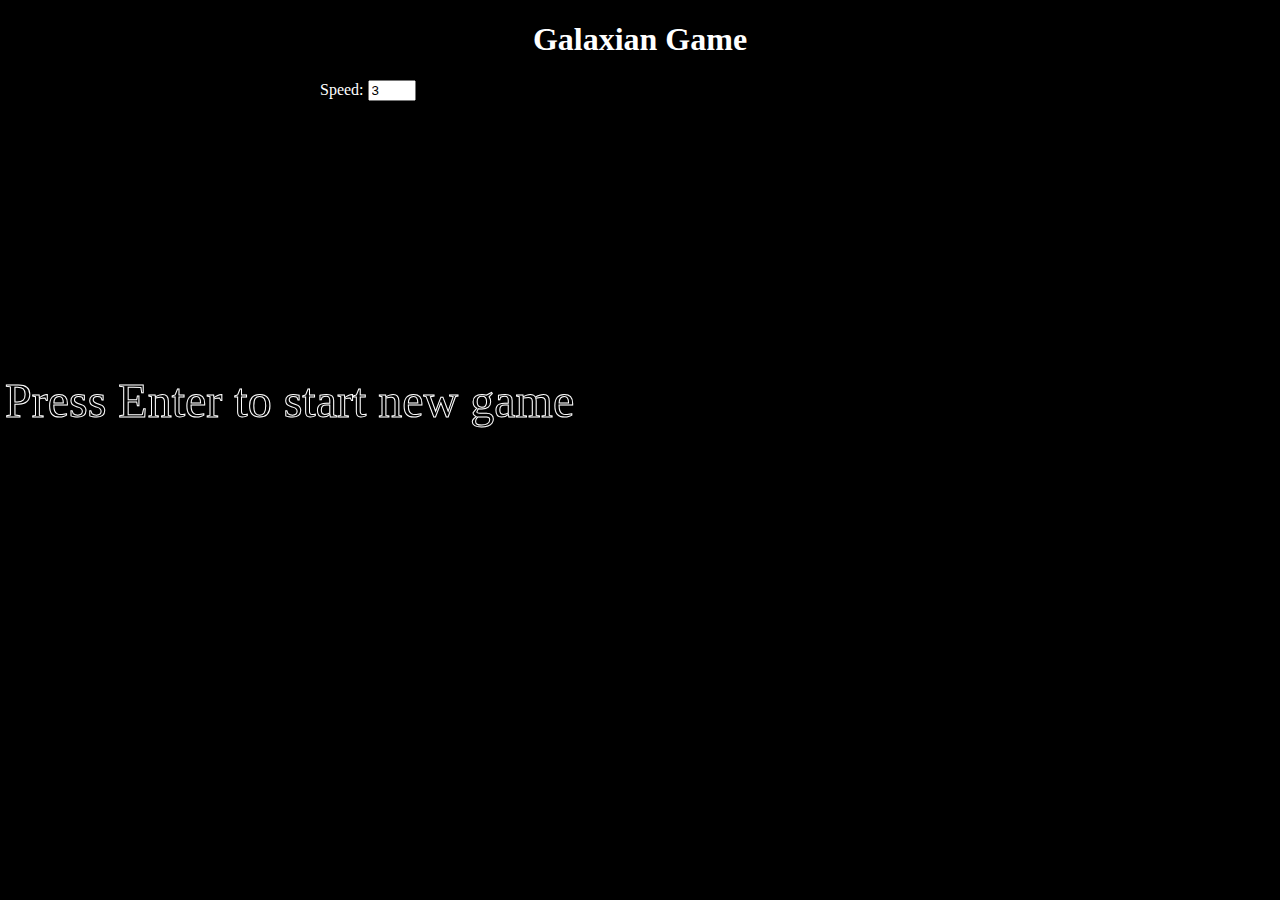
<file: index.html>
<!DOCTYPE html>
<html lang="en">
<head>
    <meta charset="UTF-8">
    <title>Galaxian Game</title>
    <link rel="stylesheet" href="style.css">
    <script src="canvas.js" defer></script>
</head>
<body>
<div class="header">
    <H1>Galaxian Game</H1>
    <div class="settings_messages">
        <div>
            <label for="speed">Speed: </label>
            <input class="speed" name="speed" value="3" min="1" max="5" type="number" alt="Speed"/>
        </div>
        <div class="message"></div>
    </div>
<!--    <img src="./img/enemy.jpg" style="background: black" alt="">-->
</div>

  <canvas id="canvas" width="600" height="600"></canvas>
</body>
</html>
</file>
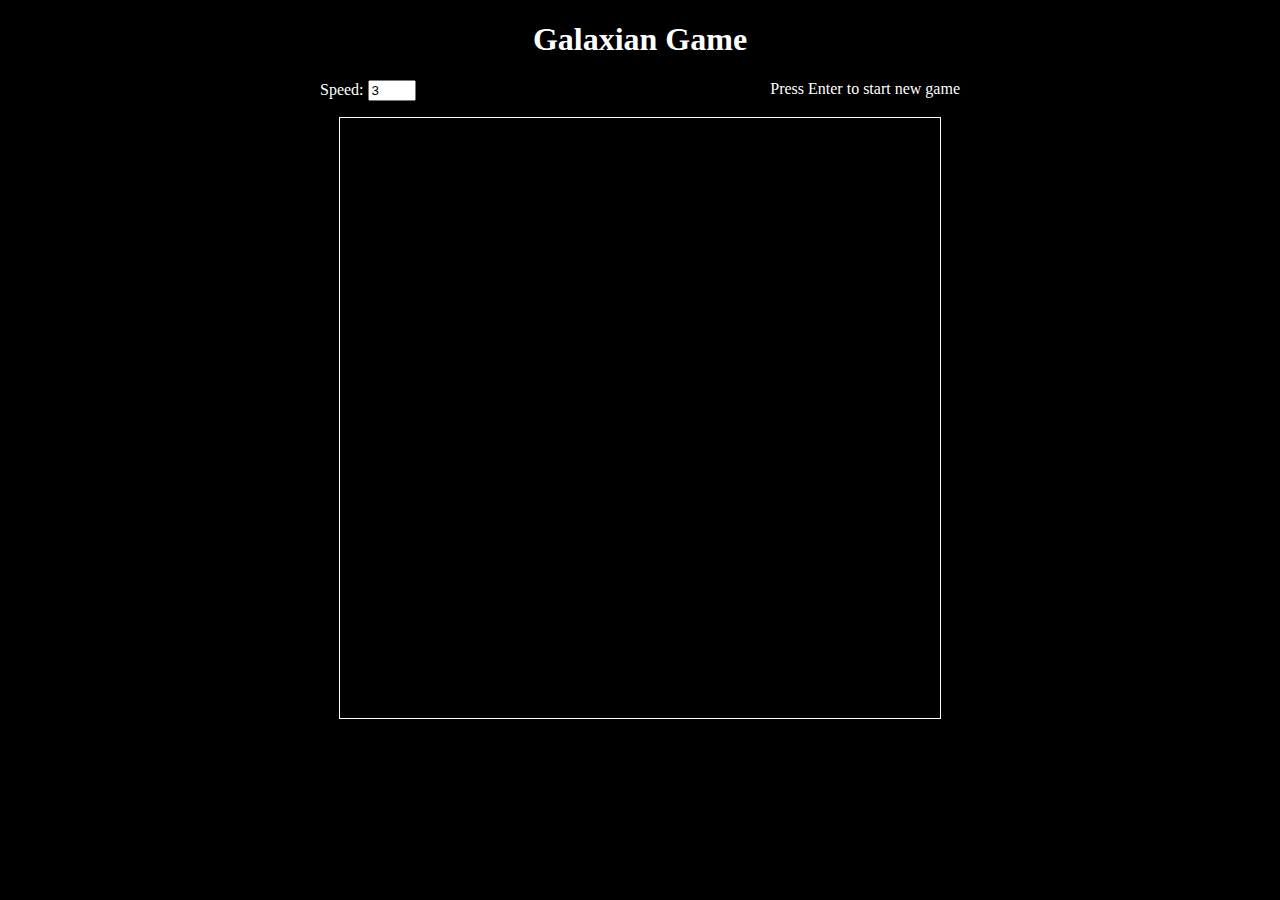
<file: index_on_divs.html>
<!DOCTYPE html>
<html lang="en">
<head>
    <meta charset="UTF-8">
    <title>Galaxian Game</title>
    <link rel="stylesheet" href="style.css">
    <script src="index.js" defer></script>
</head>
<body>
<div class="header">
    <H1>Galaxian Game</H1>
    <div class="settings_messages">
        <div>
            <label for="speed">Speed: </label>
            <input class="speed" name="speed" value="3" min="1" max="5" type="number" alt="Speed"/>
        </div>
        <div class="message"></div>
    </div>


</div>

    <div class="game">
        <div></div>
        <div></div>
        <div></div>
        <div></div>
        <div></div>
        <div></div>
        <div></div>
        <div></div>
        <div></div>
        <div></div>
        <div></div>
        <div></div>
        <div></div>
        <div></div>
        <div></div>
        <div></div>
        <div></div>
        <div></div>
        <div></div>
        <div></div>
        <div></div>
        <div></div>
        <div></div>
        <div></div>
        <div></div>
        <div></div>
        <div></div>
        <div></div>
        <div></div>
        <div></div>
        <div></div>
        <div></div>
        <div></div>
        <div></div>
        <div></div>
        <div></div>
        <div></div>
        <div></div>
        <div></div>
        <div></div>
        <div></div>
        <div></div>
        <div></div>
        <div></div>
        <div></div>
        <div></div>
        <div></div>
        <div></div>
        <div></div>
        <div></div>
        <div></div>
        <div></div>
        <div></div>
        <div></div>
        <div></div>
        <div></div>
        <div></div>
        <div></div>
        <div></div>
        <div></div>
        <div></div>
        <div></div>
        <div></div>
        <div></div>
        <div></div>
        <div></div>
        <div></div>
        <div></div>
        <div></div>
        <div></div>
        <div></div>
        <div></div>
        <div></div>
        <div></div>
        <div></div>
        <div></div>
        <div></div>
        <div></div>
        <div></div>
        <div></div>
        <div></div>
        <div></div>
        <div></div>
        <div></div>
        <div></div>
        <div></div>
        <div></div>
        <div></div>
        <div></div>
        <div></div>
        <div></div>
        <div></div>
        <div></div>
        <div></div>
        <div></div>
        <div></div>
        <div></div>
        <div></div>
        <div></div>
        <div></div>
        <div></div>
        <div></div>
        <div></div>
        <div></div>
        <div></div>
        <div></div>
        <div></div>
        <div></div>
        <div></div>
        <div></div>
        <div></div>
        <div></div>
        <div></div>
        <div></div>
        <div></div>
        <div></div>
        <div></div>
        <div></div>
        <div></div>
        <div></div>
        <div></div>
        <div></div>
        <div></div>
        <div></div>
        <div></div>
        <div></div>
        <div></div>
        <div></div>
        <div></div>
        <div></div>
        <div></div>
        <div></div>
        <div></div>
        <div></div>
        <div></div>
        <div></div>
        <div></div>
        <div></div>
        <div></div>
        <div></div>
        <div></div>
        <div></div>
        <div></div>
        <div></div>
        <div></div>
        <div></div>
        <div></div>
        <div></div>
        <div></div>
        <div></div>
        <div></div>
        <div></div>
        <div></div>
        <div></div>
        <div></div>
        <div></div>
        <div></div>
        <div></div>
        <div></div>
        <div></div>
        <div></div>
        <div></div>
        <div></div>
        <div></div>
        <div></div>
        <div></div>
        <div></div>
        <div></div>
        <div></div>
        <div></div>
        <div></div>
        <div></div>
        <div></div>
        <div></div>
        <div></div>
        <div></div>
        <div></div>
        <div></div>
        <div></div>
        <div></div>
        <div></div>
        <div></div>
        <div></div>
        <div></div>
        <div></div>
        <div></div>
        <div></div>
        <div></div>
        <div></div>
        <div></div>
        <div></div>
        <div></div>
        <div></div>
        <div></div>
        <div></div>
        <div></div>
        <div></div>
        <div></div>
        <div></div>
        <div></div>
        <div></div>
        <div></div>
        <div></div>
        <div></div>
        <div></div>
        <div></div>
        <div></div>
        <div></div>
        <div></div>
        <div></div>
        <div></div>
        <div></div>
        <div></div>
        <div></div>
        <div></div>
        <div></div>
        <div></div>
        <div></div>
        <div></div>
        <div></div>
        <div></div>
        <div></div>
        <div></div>
        <div></div>
        <div></div>
        <div></div>
        <div></div>
        <div></div>
        <div></div>
        <div></div>
        <div></div>
        <div></div>
        <div></div>
        <div></div>
        <div></div>
        <div></div>
        <div></div>
        <div></div>
        <div></div>
        <div></div>
        <div></div>
        <div></div>
        <div></div>
        <div></div>
        <div></div>
        <div></div>
        <div></div>
        <div></div>
        <div></div>
        <div></div>
        <div></div>
        <div></div>
        <div></div>
        <div></div>
        <div></div>
        <div></div>
        <div></div>
        <div></div>
        <div></div>
        <div></div>
        <div></div>
        <div></div>
        <div></div>
        <div></div>
        <div></div>
        <div></div>
        <div></div>
        <div></div>
        <div></div>
        <div></div>
        <div></div>
        <div></div>
        <div></div>
        <div></div>
        <div></div>
        <div></div>
        <div></div>
        <div></div>
        <div></div>
        <div></div>
        <div></div>
        <div></div>
        <div></div>
        <div></div>
        <div></div>
        <div></div>
        <div></div>
        <div></div>
        <div></div>
        <div></div>
        <div></div>
        <div></div>
        <div></div>
        <div></div>
        <div></div>
        <div></div>
        <div></div>
        <div></div>
        <div></div>
        <div></div>
        <div></div>
        <div></div>
        <div></div>
        <div></div>
        <div></div>
        <div></div>
        <div></div>
        <div></div>
        <div></div>
        <div></div>
        <div></div>
        <div></div>
        <div></div>
        <div></div>
        <div></div>
        <div></div>
        <div></div>
        <div></div>
        <div></div>
        <div></div>
        <div></div>
        <div></div>
        <div></div>
        <div></div>
        <div></div>
        <div></div>
        <div></div>
        <div></div>
        <div></div>
        <div></div>
        <div></div>
        <div></div>
        <div></div>
        <div></div>
        <div></div>
        <div></div>
        <div></div>
        <div></div>
        <div></div>
        <div></div>
        <div></div>
        <div></div>
        <div></div>
        <div></div>
        <div></div>
        <div></div>
        <div></div>
        <div></div>
        <div></div>
        <div></div>
        <div></div>
        <div></div>
        <div></div>
        <div></div>
        <div></div>
        <div></div>
        <div></div>
        <div></div>
        <div></div>
        <div></div>
        <div></div>
        <div></div>
        <div></div>
        <div></div>
        <div></div>
        <div></div>
        <div></div>
        <div></div>
        <div></div>
        <div></div>
        <div></div>
        <div></div>
        <div></div>
        <div></div>
        <div></div>
        <div></div>
        <div></div>
        <div></div>
        <div></div>
        <div></div>
        <div></div>
        <div></div>
        <div></div>
        <div></div>
        <div></div>
        <div></div>
        <div></div>
        <div></div>
        <div></div>
        <div></div>
        <div></div>
        <div></div>
        <div></div>
        <div></div>
        <div></div>
        <div></div>
        <div></div>
        <div></div>
        <div></div>
        <div></div>
    </div>
</body>
</html>
</file>
<file: style.css>
:root{
    --unit: 1px;
    --value-size: 30;
    --field-side: 20;
    --cell-size: calc(var(--unit) * var(--value-size));
    --field-width: calc(var(--field-side) * var(--cell-size))
}

/** {*/
/*    box-sizing: border-box;*/
/*}*/

body {
    margin: 0;
    padding: 0;
    background: black;
    color: white
}
.header {
    margin: 0 auto;
    display: table;
    padding-bottom: 1em;
    text-align: center;
    width: 50%;
}

.settings_messages {
    display: flex;
    justify-content: space-between;
}

.game {
    display: flex;
    flex-wrap: wrap;
    margin: 0 auto;
    width: var(--field-width);
    height: var(--field-width);
    border: 1px solid white;
}

.game div {
    width: var(--cell-size);
    height: var(--cell-size);
}

.enemy {
    background: red;
    border-radius: 50%;
}

.player {
    background: forestgreen;
    border-radius: 50% 50% 50% 50% / 100% 100% 0 0;
}

.defender {
    background: mediumpurple;
    border-radius: 50% 50% 50% 50% / 0 0 100% 100%;
}

.bullet {
    background: linear-gradient(90deg, black 45%, white 50%, black 55% );
}
</file>
